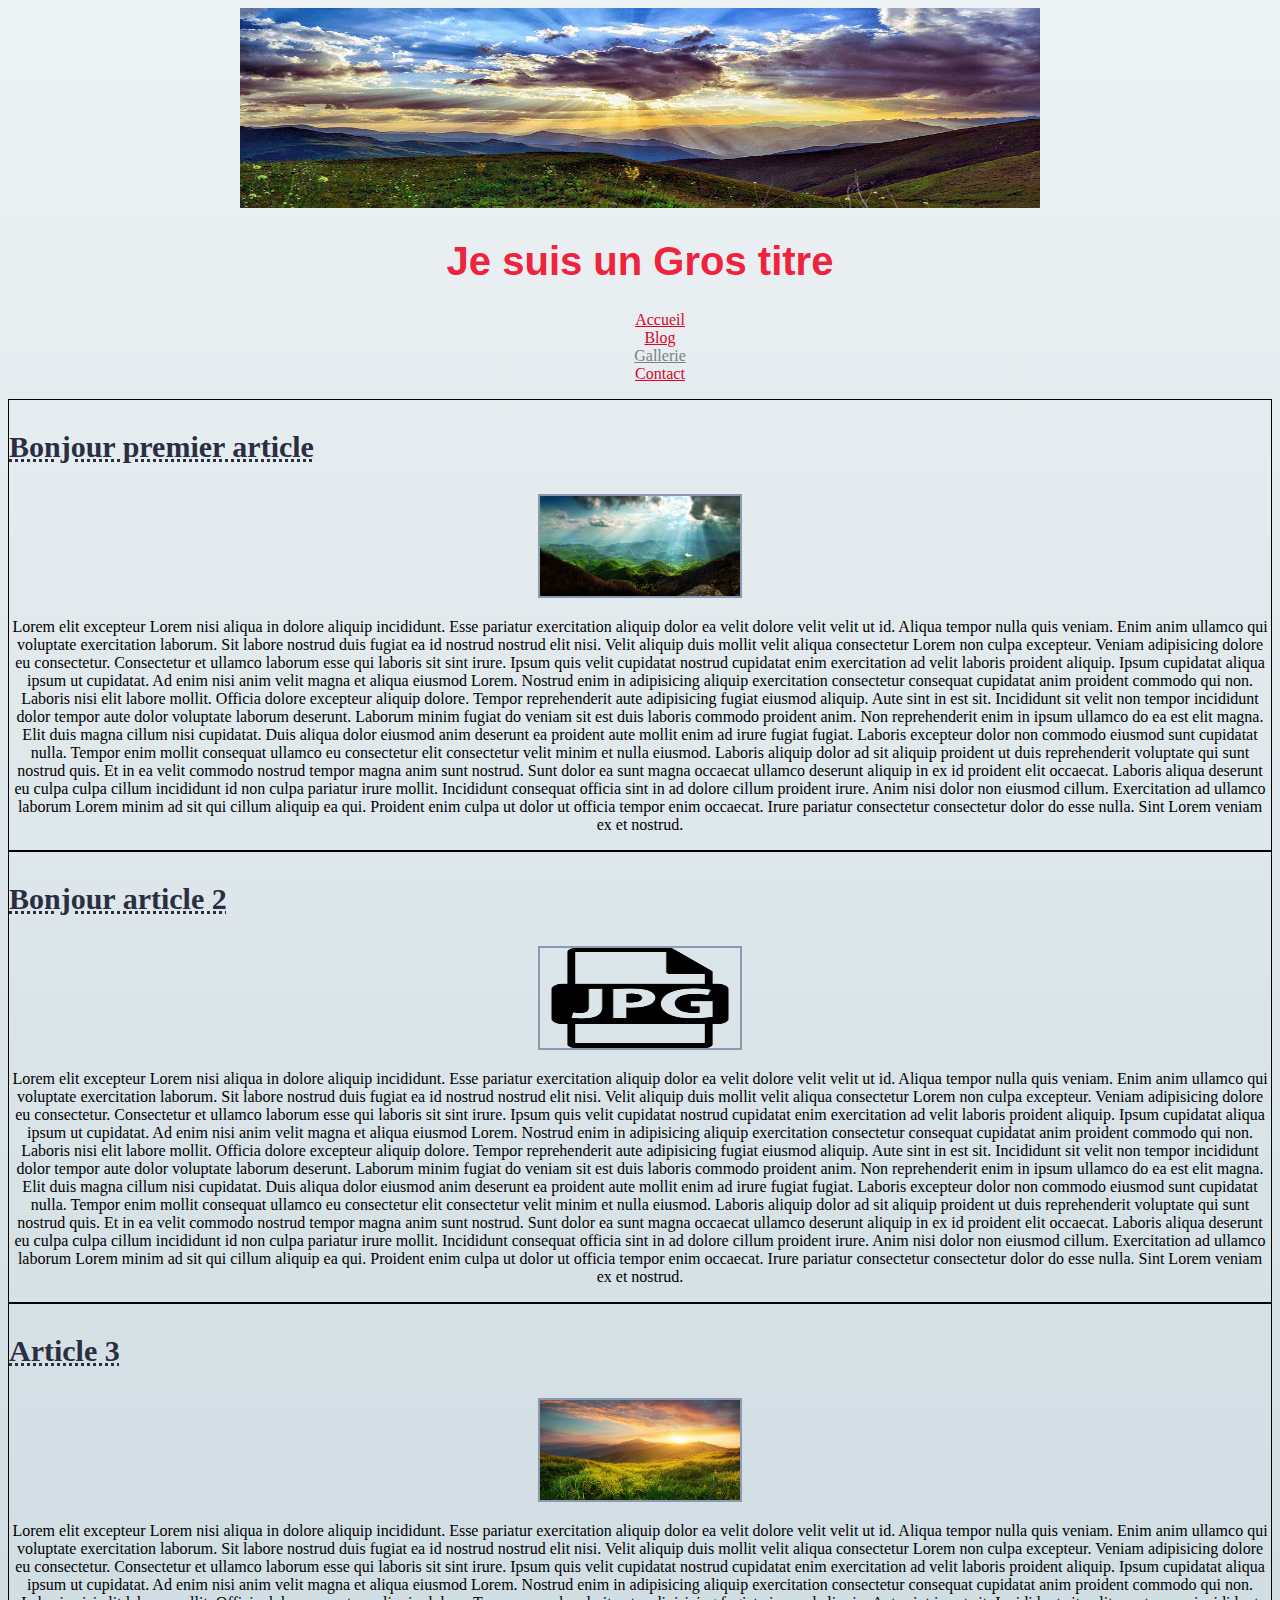
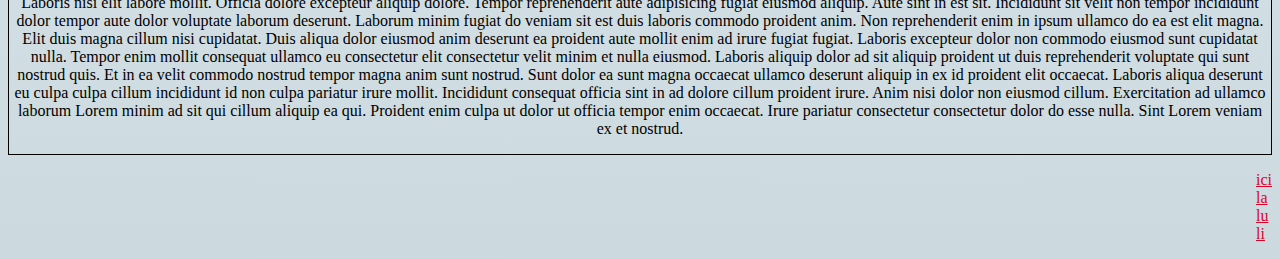
<file: index.html>
<!DOCTYPE html>
<html lang="en">

<head>
    <meta charset="UTF-8">
    <meta http-equiv="X-UA-Compatible" content="IE=edge">
    <meta name="viewport" content="width=device-width, initial-scale=1.0">
    <link rel="stylesheet" href="style.css">
    <title>TP4 HTML</title>
</head>

<body>
    <header>
        <div>
            <img class="banniere" src="banniere.jpg">
        </div>
        <h1>Je suis un Gros titre</h1>
        <nav>
            <ul>
                <li><a class="menu" href="index.html">Accueil</a></li>
                <li><a class="menu" href="#ancre_1">Blog</a></li>
                <li><a class="menu" href="">Gallerie</a></li>
                <li><a class="menu" href="contact.html">Contact</a></li>
            </ul>
        </nav>
    </header>
    <section>
        <article>
            <h3> Bonjour premier article</h3>
            <div>
                <img class="img" src="./image1.jpg" alt="yo">
                <p>Lorem elit excepteur Lorem nisi aliqua in dolore aliquip incididunt. Esse pariatur exercitation
                    aliquip dolor ea velit dolore velit velit ut id. Aliqua tempor nulla quis veniam. Enim anim ullamco
                    qui voluptate exercitation laborum. Sit labore nostrud duis fugiat ea id nostrud nostrud elit nisi.
                    Velit aliquip duis mollit velit aliqua consectetur Lorem non culpa excepteur.

                    Veniam adipisicing dolore eu consectetur. Consectetur et ullamco laborum esse qui laboris sit sint
                    irure. Ipsum quis velit cupidatat nostrud cupidatat enim exercitation ad velit laboris proident
                    aliquip. Ipsum cupidatat aliqua ipsum ut cupidatat. Ad enim nisi anim velit magna et aliqua eiusmod
                    Lorem. Nostrud enim in adipisicing aliquip exercitation consectetur consequat cupidatat anim
                    proident commodo qui non. Laboris nisi elit labore mollit.

                    Officia dolore excepteur aliquip dolore. Tempor reprehenderit aute adipisicing fugiat eiusmod
                    aliquip. Aute sint in est sit.

                    Incididunt sit velit non tempor incididunt dolor tempor aute dolor voluptate laborum deserunt.
                    Laborum minim fugiat do veniam sit est duis laboris commodo proident anim. Non reprehenderit enim in
                    ipsum ullamco do ea est elit magna. Elit duis magna cillum nisi cupidatat. Duis aliqua dolor eiusmod
                    anim deserunt ea proident aute mollit enim ad irure fugiat fugiat.

                    Laboris excepteur dolor non commodo eiusmod sunt cupidatat nulla. Tempor enim mollit consequat
                    ullamco eu consectetur elit consectetur velit minim et nulla eiusmod. Laboris aliquip dolor ad sit
                    aliquip proident ut duis reprehenderit voluptate qui sunt nostrud quis. Et in ea velit commodo
                    nostrud tempor magna anim sunt nostrud. Sunt dolor ea sunt magna occaecat ullamco deserunt aliquip
                    in ex id proident elit occaecat. Laboris aliqua deserunt eu culpa culpa cillum incididunt id non
                    culpa pariatur irure mollit. Incididunt consequat officia sint in ad dolore cillum proident irure.

                    Anim nisi dolor non eiusmod cillum. Exercitation ad ullamco laborum Lorem minim ad sit qui cillum
                    aliquip ea qui. Proident enim culpa ut dolor ut officia tempor enim occaecat. Irure pariatur
                    consectetur consectetur dolor do esse nulla. Sint Lorem veniam ex et nostrud.</p>
            </div>
        </article>
        <article>
            <h3>Bonjour article 2</h3>
            <div>
                <img class="img" src="./image2.png" alt="yoyo">
                <p>Lorem elit excepteur Lorem nisi aliqua in dolore aliquip incididunt. Esse pariatur exercitation
                    aliquip dolor ea velit dolore velit velit ut id. Aliqua tempor nulla quis veniam. Enim anim ullamco
                    qui voluptate exercitation laborum. Sit labore nostrud duis fugiat ea id nostrud nostrud elit nisi.
                    Velit aliquip duis mollit velit aliqua consectetur Lorem non culpa excepteur.

                    Veniam adipisicing dolore eu consectetur. Consectetur et ullamco laborum esse qui laboris sit sint
                    irure. Ipsum quis velit cupidatat nostrud cupidatat enim exercitation ad velit laboris proident
                    aliquip. Ipsum cupidatat aliqua ipsum ut cupidatat. Ad enim nisi anim velit magna et aliqua eiusmod
                    Lorem. Nostrud enim in adipisicing aliquip exercitation consectetur consequat cupidatat anim
                    proident commodo qui non. Laboris nisi elit labore mollit.

                    Officia dolore excepteur aliquip dolore. Tempor reprehenderit aute adipisicing fugiat eiusmod
                    aliquip. Aute sint in est sit.

                    Incididunt sit velit non tempor incididunt dolor tempor aute dolor voluptate laborum deserunt.
                    Laborum minim fugiat do veniam sit est duis laboris commodo proident anim. Non reprehenderit enim in
                    ipsum ullamco do ea est elit magna. Elit duis magna cillum nisi cupidatat. Duis aliqua dolor eiusmod
                    anim deserunt ea proident aute mollit enim ad irure fugiat fugiat.

                    Laboris excepteur dolor non commodo eiusmod sunt cupidatat nulla. Tempor enim mollit consequat
                    ullamco eu consectetur elit consectetur velit minim et nulla eiusmod. Laboris aliquip dolor ad sit
                    aliquip proident ut duis reprehenderit voluptate qui sunt nostrud quis. Et in ea velit commodo
                    nostrud tempor magna anim sunt nostrud. Sunt dolor ea sunt magna occaecat ullamco deserunt aliquip
                    in ex id proident elit occaecat. Laboris aliqua deserunt eu culpa culpa cillum incididunt id non
                    culpa pariatur irure mollit. Incididunt consequat officia sint in ad dolore cillum proident irure.

                    Anim nisi dolor non eiusmod cillum. Exercitation ad ullamco laborum Lorem minim ad sit qui cillum
                    aliquip ea qui. Proident enim culpa ut dolor ut officia tempor enim occaecat. Irure pariatur
                    consectetur consectetur dolor do esse nulla. Sint Lorem veniam ex et nostrud.</p>
            </div>
        </article>
        <article>
            <h3> Article 3</h3>
            <div>
                <img class="img" src="image3.jpg" alt="yoyoyo">
                <p>Lorem elit excepteur Lorem nisi aliqua in dolore aliquip incididunt. Esse pariatur exercitation
                    aliquip dolor ea velit dolore velit velit ut id. Aliqua tempor nulla quis veniam. Enim anim ullamco
                    qui voluptate exercitation laborum. Sit labore nostrud duis fugiat ea id nostrud nostrud elit nisi.
                    Velit aliquip duis mollit velit aliqua consectetur Lorem non culpa excepteur.

                    Veniam adipisicing dolore eu consectetur. Consectetur et ullamco laborum esse qui laboris sit sint
                    irure. Ipsum quis velit cupidatat nostrud cupidatat enim exercitation ad velit laboris proident
                    aliquip. Ipsum cupidatat aliqua ipsum ut cupidatat. Ad enim nisi anim velit magna et aliqua eiusmod
                    Lorem. Nostrud enim in adipisicing aliquip exercitation consectetur consequat cupidatat anim
                    proident commodo qui non. Laboris nisi elit labore mollit.

                    Officia dolore excepteur aliquip dolore. Tempor reprehenderit aute adipisicing fugiat eiusmod
                    aliquip. Aute sint in est sit.

                    Incididunt sit velit non tempor incididunt dolor tempor aute dolor voluptate laborum deserunt.
                    Laborum minim fugiat do veniam sit est duis laboris commodo proident anim. Non reprehenderit enim in
                    ipsum ullamco do ea est elit magna. Elit duis magna cillum nisi cupidatat. Duis aliqua dolor eiusmod
                    anim deserunt ea proident aute mollit enim ad irure fugiat fugiat.

                    Laboris excepteur dolor non commodo eiusmod sunt cupidatat nulla. Tempor enim mollit consequat
                    ullamco eu consectetur elit consectetur velit minim et nulla eiusmod. Laboris aliquip dolor ad sit
                    aliquip proident ut duis reprehenderit voluptate qui sunt nostrud quis. Et in ea velit commodo
                    nostrud tempor magna anim sunt nostrud. Sunt dolor ea sunt magna occaecat ullamco deserunt aliquip
                    in ex id proident elit occaecat. Laboris aliqua deserunt eu culpa culpa cillum incididunt id non
                    culpa pariatur irure mollit. Incididunt consequat officia sint in ad dolore cillum proident irure.

                    Anim nisi dolor non eiusmod cillum. Exercitation ad ullamco laborum Lorem minim ad sit qui cillum
                    aliquip ea qui. Proident enim culpa ut dolor ut officia tempor enim occaecat. Irure pariatur
                    consectetur consectetur dolor do esse nulla. Sint Lorem veniam ex et nostrud.</p>
            </div>
        </article>
    </section>
    <footer>
        <ul>
            <li><a href="ici.html">ici</a></li>
            <li><a href="la.html">la</a></li>
            <li><a href="lu.html">lu</a></li>
            <li><a href="li.html">li</a></li>
        </ul>
    </footer>
</body>

</html>
</file>
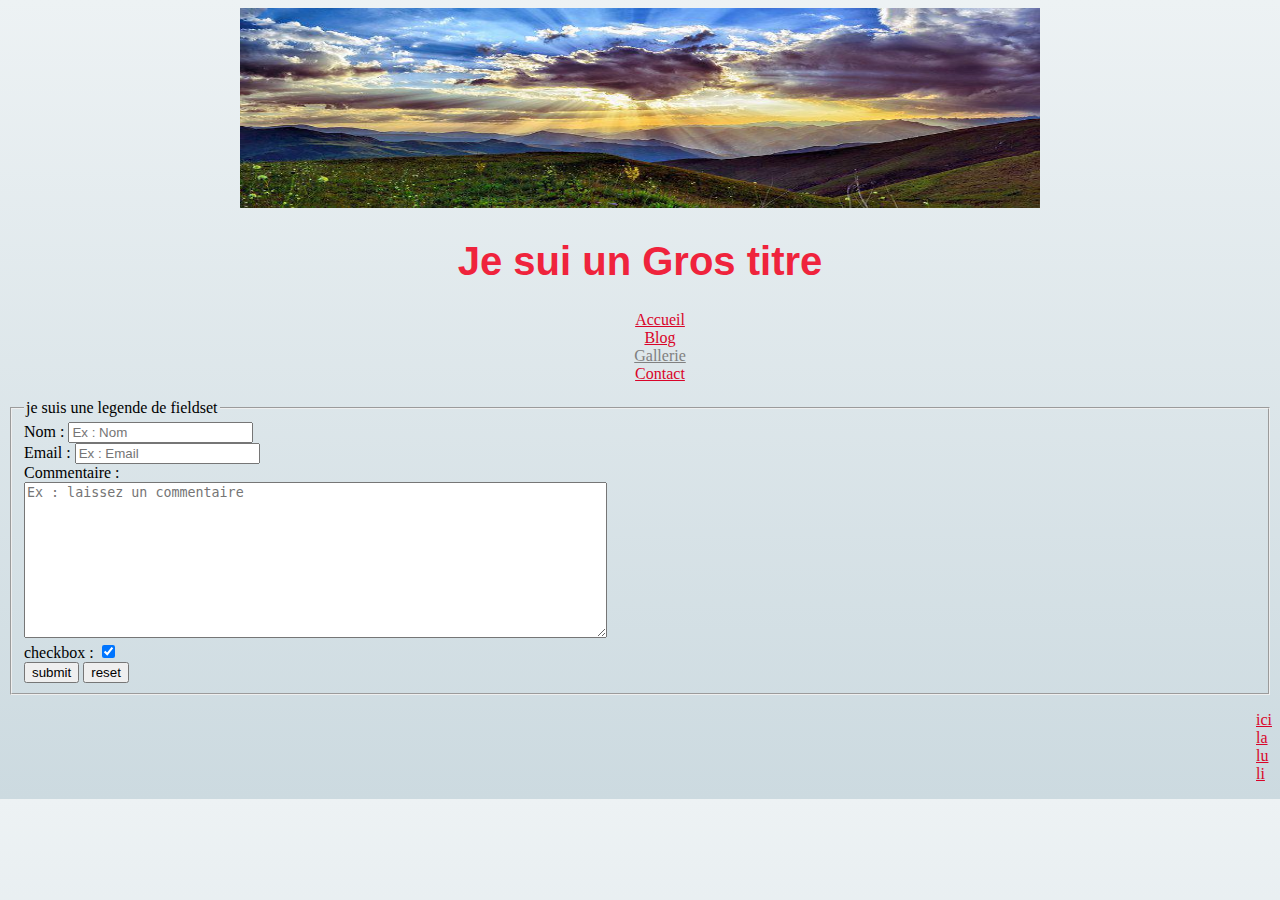
<file: contact.html>
<!DOCTYPE html>
<html lang="en">

<head>
    <meta charset="UTF-8">
    <meta http-equiv="X-UA-Compatible" content="IE=edge">
    <meta name="viewport" content="width=device-width, initial-scale=1.0">
    <link rel="stylesheet" href="style.css">
    <title>TP4 HTML CONTACT</title>
</head>

<body>
    <header>
        <div>
            <img class="banniere" src="banniere.jpg">
        </div>
        <h1>Je sui un Gros titre</h1>
        <nav>
            <ul>
                <li><a class="menu" href="index.html">Accueil</a></li>
                <li><a class="menu" href="#ancre_1">Blog</a></li>
                <li><a class="menu" href="">Gallerie</a></li>
                <li><a class="menu" href="contact.html">Contact</a></li>
            </ul>
        </nav>
    </header>
    <form method="post" action="oulala.php">
        <fieldset>
            <legend>je suis une legende de fieldset
            </legend>
            <div>
                <label for="input1">Nom :</label>
                <input type="text" name="nom" id="input1" placeholder="Ex : Nom" min="2" max="20">
                <div>
                    <label for="input2">Email :</label>
                    <input type="email" name="email" id="input2" placeholder="Ex : Email">
                </div>
                <div>
                    <div>
                        <label for="input3">Commentaire :</label>
                    </div>
                    <textarea type="text" name="commentaire" id="input3" placeholder="Ex : laissez un commentaire"
                        rows="10" cols="70"></textarea>
                </div>
                <div>
                    <label for="input4">checkbox :</label>
                    <input type="checkbox" name="checkbox" checked id="input4">
                </div>
                <input type="submit" id="input5" value="submit">
                <input type="submit" id="input6" value="reset">
            </div>
        </fieldset>
    </form>
    <footer>
        <ul>
            <li><a href="ici.html">ici</a></li>
            <li><a href="la.html">la</a></li>
            <li><a href="lu.html">lu</a></li>
            <li><a href="li.html">li</a></li>
        </ul>
    </footer>
</body>

</html>
</file>
<file: style.css>
body {
    background: linear-gradient(to top, #CCDAE0, #EDF2F4);
}

header {
    justify-content: center;
    text-align: center;
}

.banniere {
    width: 800px;
    height: 200px;
}

h1 {
    color: #EF233C;
    font-size: 40px;
    font-family: Impact, Haettenschweiler, 'Arial Narrow Bold', sans-serif;
    text-decoration: wavy;
}

h3 {
    color: #2B2D42;
    font-size: 30px;
    text-decoration: wavy;
    text-decoration: underline dotted;
}

article {
    border: 1px solid black;
}

article div {
    text-align: center;
}

.img {
    border: 2px solid #8D99AE;
    width: 200px;
    height: 100px;
}

footer {
    float: right;
}

ul {
    list-style-type: none;
}

a {
    color: #D90429;
}

a:visited {
    color: gray;
}

a:hover {
    color: #2B2D42;
}
</file>
